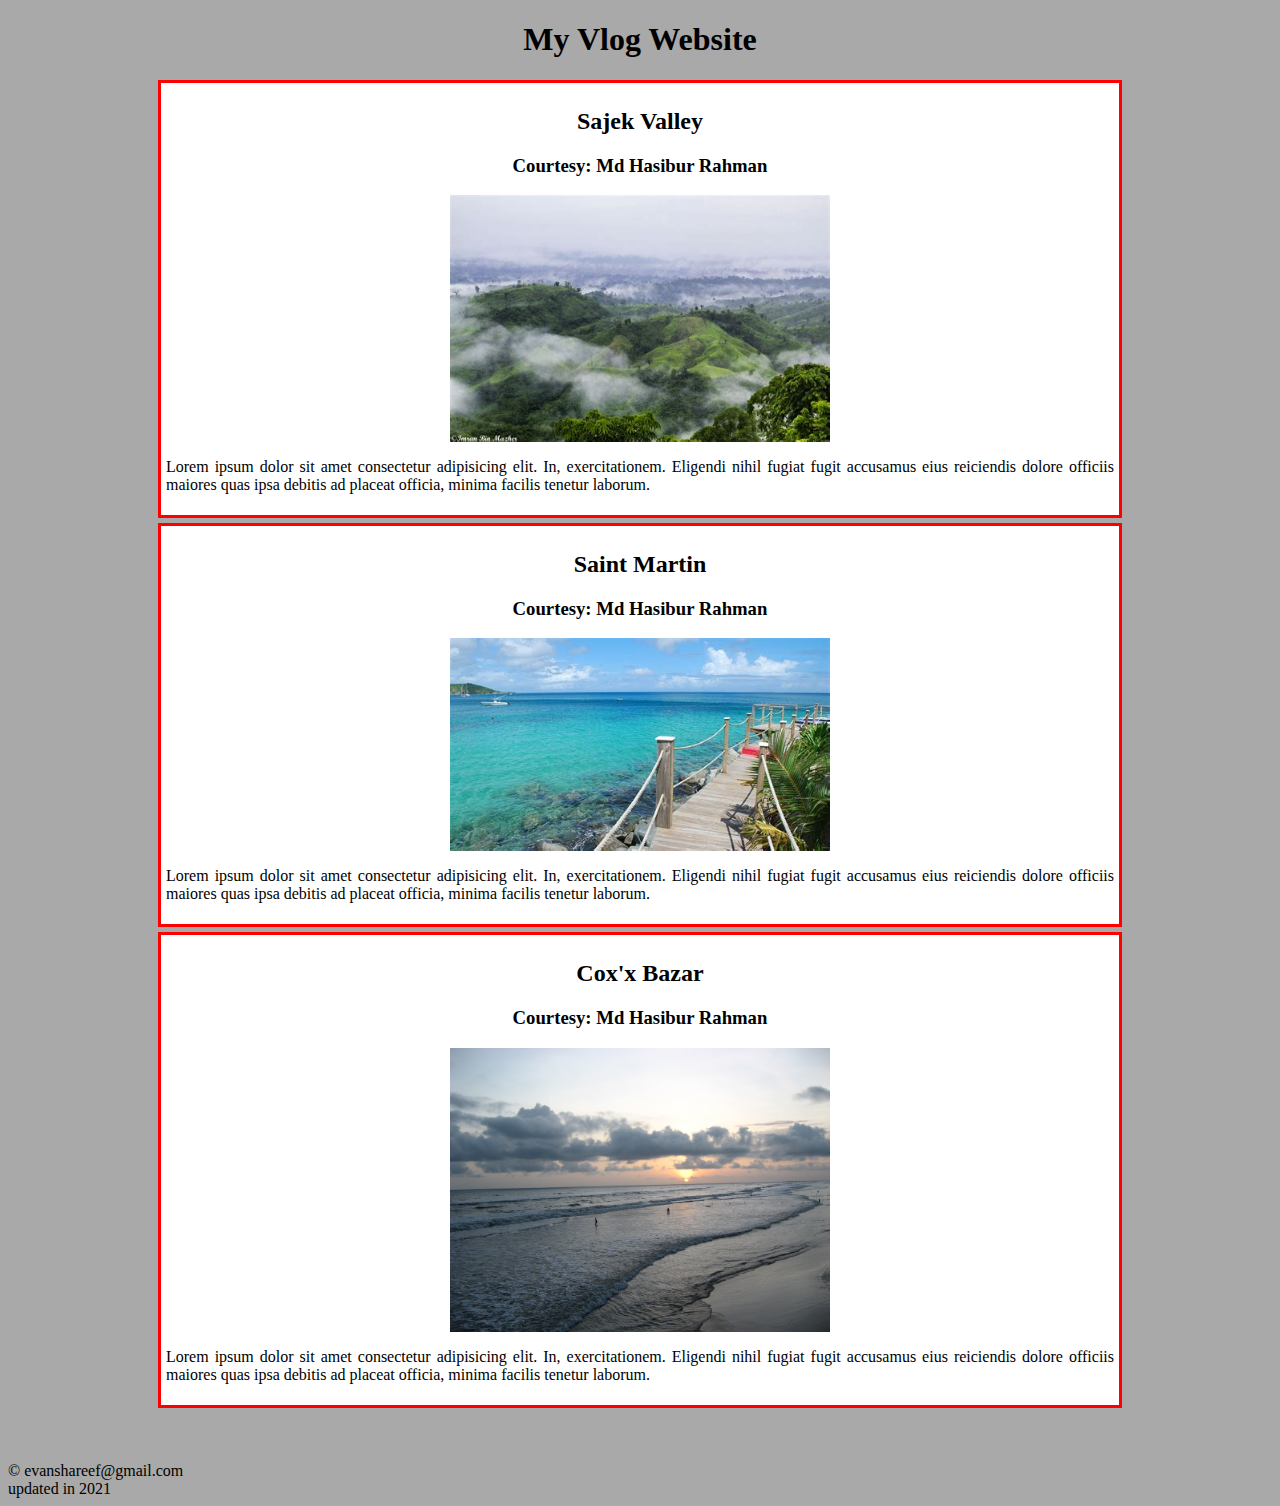
<file: index.html>
<!DOCTYPE html>
<html lang="en">
<head>
    <meta charset="UTF-8">
    <meta http-equiv="X-UA-Compatible" content="IE=edge">
    <meta name="viewport" content="width=device-width, initial-scale=1.0">
    <title>Sample Vlog Website</title>
    <link rel="stylesheet" href="CSS Files/style.css">
    <link rel="shortcut icon" href="Image/ami.jpg" type="image/x-icon">
</head>
<body>
    <h1>
        My Vlog Website
    </h1>
    <div class='visited'>
        <h2>
            Sajek Valley
        </h2>
        <h3>
            Courtesy: Md Hasibur Rahman
        </h3>
        <img src="Image/sajek.jpeg" alt="Sajek Valley">
        <p>
            Lorem ipsum dolor sit amet consectetur adipisicing elit. In, exercitationem. Eligendi nihil fugiat fugit accusamus eius reiciendis dolore officiis maiores quas ipsa debitis ad placeat officia, minima facilis tenetur laborum.
        </p>
    </div>
    <div class='visited'>
        <h2>
            Saint Martin
        </h2>
        <h3>
            Courtesy: Md Hasibur Rahman
        </h3>
        <img src="Image/saint.jpeg" alt="Saint Martin">
        <p>
            Lorem ipsum dolor sit amet consectetur adipisicing elit. In, exercitationem. Eligendi nihil fugiat fugit accusamus eius reiciendis dolore officiis maiores quas ipsa debitis ad placeat officia, minima facilis tenetur laborum.
        </p>
    </div>
    <div class='visited'>
        <h2>
            Cox'x Bazar
        </h2>
        <h3>
            Courtesy: Md Hasibur Rahman
        </h3>
        <img src="Image/cox's bajar.jpeg" alt="Sea beach">
        <p>
            Lorem ipsum dolor sit amet consectetur adipisicing elit. In, exercitationem. Eligendi nihil fugiat fugit accusamus eius reiciendis dolore officiis maiores quas ipsa debitis ad placeat officia, minima facilis tenetur laborum.
        </p>
    </div>
    <br><br><br>
    <footer>
            &#169 evanshareef@gmail.com <br>
            updated in 2021
    </footer>
</body>
</html>
</file>
<file: CSS Files/style.css>
body{
    background-color: darkgray;
}

.visited{
    border: 3px solid red;
    padding:5px;
    margin-left:auto;
    margin-right: auto;
    margin-top: 5px;
    width: 75%;
    background-color: white;
}


.visited:hover{
    transform: scale(1.05);
}



img{
    display: block;
    margin:0 auto;
    height: 30%;
    width:40%;
}

img:hover{
    box-shadow: 5px 5px 15px 5px grey;
}




h1,h3,h2{
    text-align: center;
}

p{
    text-align: justify;
}

p:hover{
    color: rgba(165, 92, 92, 0.699);
}
</file>
